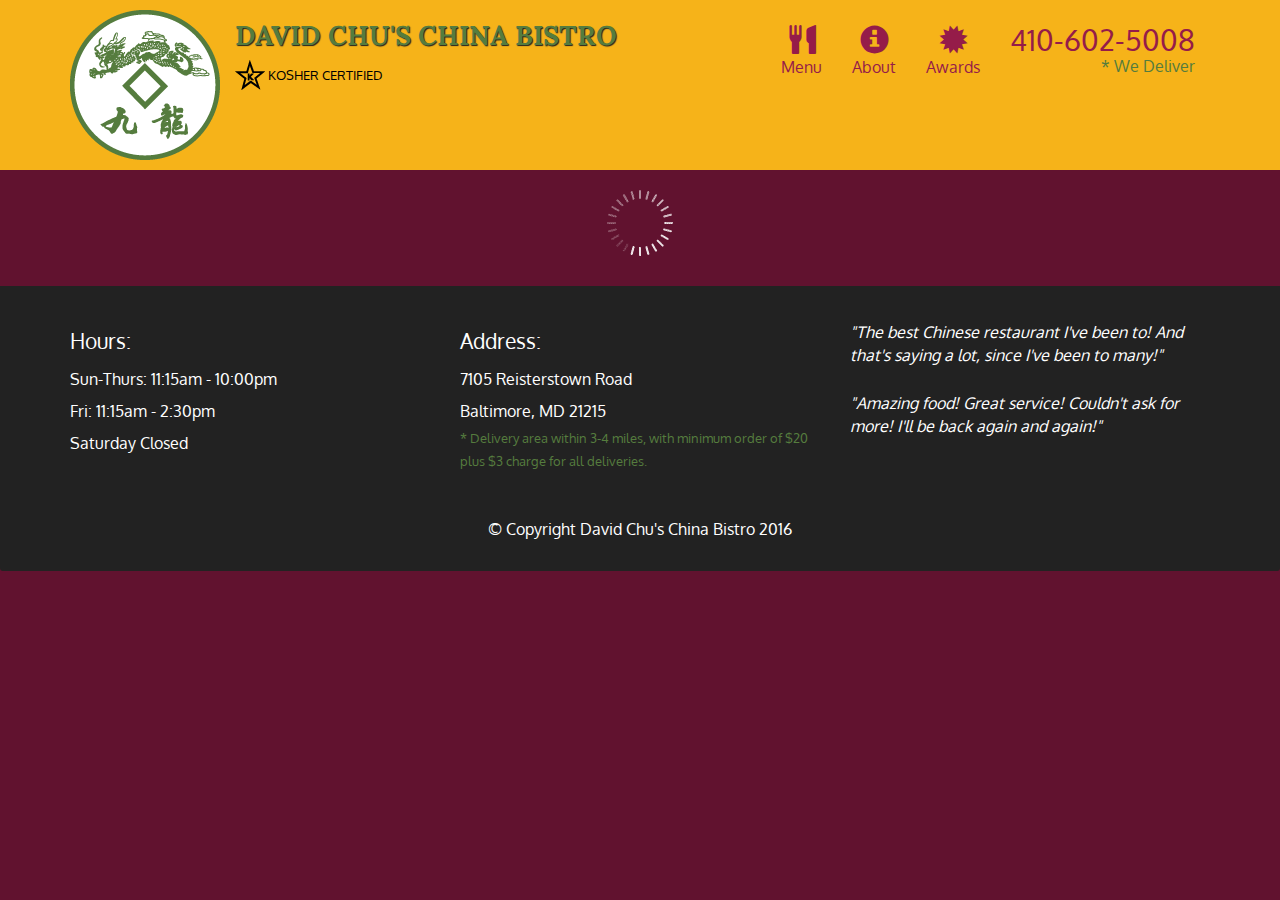
<file: module5-solution/index.html>
<!doctype html>
<html lang="en">
  <head>
    <meta charset="utf-8">
    <meta http-equiv="X-UA-Compatible" content="IE=edge">
    <meta name="viewport" content="width=device-width, initial-scale=1">
    <title>David Chu's China Bistro</title>
    <link rel="stylesheet" href="css/bootstrap.min.css">
    <link rel="stylesheet" href="css/styles.css">
    <link href='https://fonts.googleapis.com/css?family=Oxygen:400,300,700' rel='stylesheet' type='text/css'>
    <link href='https://fonts.googleapis.com/css?family=Lora' rel='stylesheet' type='text/css'>
  </head>
<body>
  <header>
    <nav id="header-nav" class="navbar navbar-default">
      <div class="container">
        <div class="navbar-header">
          <a href="index.html" class="pull-left visible-md visible-lg">
            <div id="logo-img" alt="Logo image"></div>
          </a>

          <div class="navbar-brand">
            <a href="index.html"><h1>David Chu's China Bistro</h1></a>
            <p>
              <img src="images/star-k-logo.png" alt="Kosher certification">
              <span>Kosher Certified</span>
            </p>
          </div>

          <button id="navbarToggle" type="button" class="navbar-toggle collapsed" data-toggle="collapse" data-target="#collapsable-nav" aria-expanded="false">
            <span class="sr-only">Toggle navigation</span>
            <span class="icon-bar"></span>
            <span class="icon-bar"></span>
            <span class="icon-bar"></span>
          </button>
        </div>
        
        <div id="collapsable-nav" class="collapse navbar-collapse">
           <ul id="nav-list" class="nav navbar-nav navbar-right">
            <li id="navHomeButton" class="visible-xs active">
              <a href="index.html">
                <span class="glyphicon glyphicon-home"></span> Home</a>
            </li>
            <li id="navMenuButton">
              <a href="#" onclick="$dc.loadMenuCategories();">
                <span class="glyphicon glyphicon-cutlery"></span><br class="hidden-xs"> Menu</a>
            </li>
            <li>
              <a href="#">
                <span class="glyphicon glyphicon-info-sign"></span><br class="hidden-xs"> About</a>
            </li>
            <li>
              <a href="#">
                <span class="glyphicon glyphicon-certificate"></span><br class="hidden-xs"> Awards</a>
            </li>
            <li id="phone" class="hidden-xs">
              <a href="tel:410-602-5008">
                <span>410-602-5008</span></a><div>* We Deliver</div>
            </li>
          </ul><!-- #nav-list -->
        </div><!-- .collapse .navbar-collapse -->
      </div><!-- .container -->
    </nav><!-- #header-nav -->
  </header>

  <div id="call-btn" class="visible-xs">
    <a class="btn" href="tel:410-602-5008">
    <span class="glyphicon glyphicon-earphone"></span>
    410-602-5008
    </a>
  </div>
  <div id="xs-deliver" class="text-center visible-xs">* We Deliver</div>

  <div id="main-content" class="container"></div>

  <footer class="panel-footer">
    <div class="container">
      <div class="row">
        <section id="hours" class="col-sm-4">
          <span>Hours:</span><br>
          Sun-Thurs: 11:15am - 10:00pm<br>
          Fri: 11:15am - 2:30pm<br>
          Saturday Closed
          <hr class="visible-xs">
        </section>
        <section id="address" class="col-sm-4">
          <span>Address:</span><br>
          7105 Reisterstown Road<br>
          Baltimore, MD 21215
          <p>* Delivery area within 3-4 miles, with minimum order of $20 plus $3 charge for all deliveries.</p>
          <hr class="visible-xs">
        </section>
        <section id="testimonials" class="col-sm-4">
          <p>"The best Chinese restaurant I've been to! And that's saying a lot, since I've been to many!"</p>
          <p>"Amazing food! Great service! Couldn't ask for more! I'll be back again and again!"</p>
        </section>
      </div>
      <div class="text-center">&copy; Copyright David Chu's China Bistro 2016</div>
    </div>
  </footer>

  <!-- jQuery (Bootstrap JS plugins depend on it) -->
  <script src="js/jquery-2.1.4.min.js"></script>
  <script src="js/bootstrap.min.js"></script>
  <script src="js/ajax-utils.js"></script>
  <script src="js/script.js"></script>
</body>
</html>
</file>
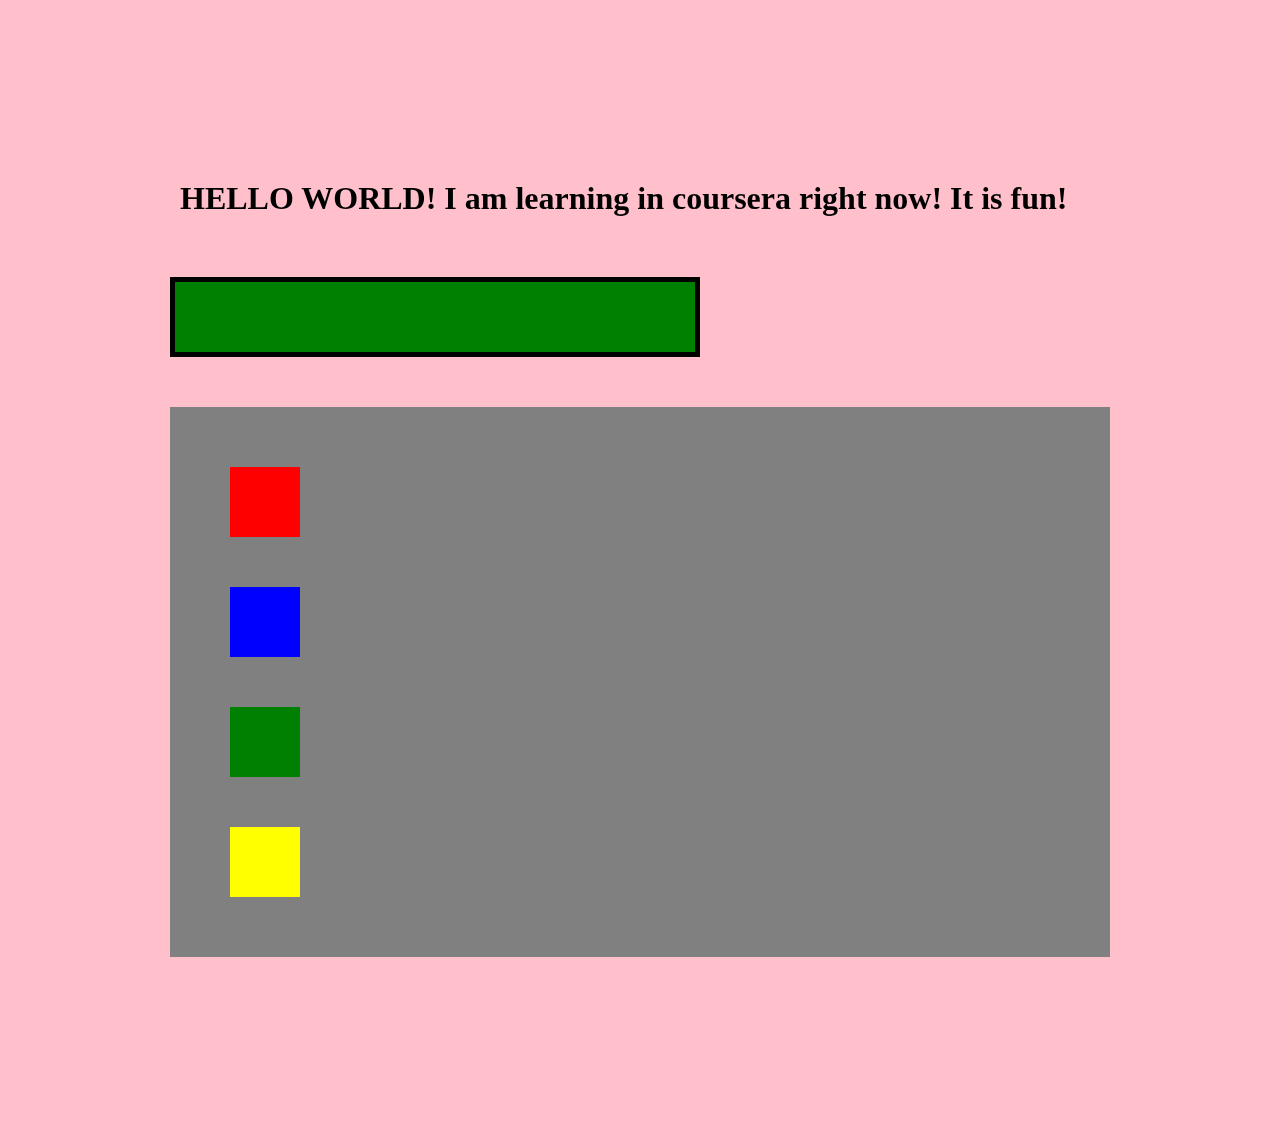
<file: test-sitee/index.html>
<!DOCTYPE html>
<html>
<head>
	<title>HELLO COURSERA</title>
<style type="text/css">
	* {
	margin: 50px;
	
	padding: 10px;

}

body{
	background-color: pink;
}
#box {

	background-color: green;
	padding: 10px;
	border: 5px solid black;
	width: 500px;
	height: 50px;
	margin-top: 50px;
	text-align: right;
	overflow: auto;

}
p{
	width: 50px;
	height: 50px;
}
#p1{
	background-color: red;

}
#p2{
	background-color: blue;
}
#p3{
	background-color: green;
}
#p4{
	background-color: yellow;
}
div{
	background-color: gray;
}

</style>


<body>
	<h1>HELLO WORLD! I am learning in coursera right now! It is fun!</h1>
	<div id="box">

<p> Lorem ipsum dolor sit amet, veri referrentur et quo, idque scriptorem his ne. Ad mentitum nominati torquatos duo, modo nostrud in mei, cum at dolorum singulis. No pericula reprehendunt vel, voluptua deserunt duo te, an utinam dissentias omittantur cum. Lorem blandit interesset nec at, dissentiunt contentiones nec at. </p>
</div>

<div>
	
<p id="p1"></p>
<p id="p2"></p>
<p id="p3"></p>
<p id="p4"></p>

</div>

</body>
</head>

</html>
</file>
<file: module5-solution/css/styles.css>
body {
  font-size: 16px;
  color: #fff;
  background-color: #61122f;
  font-family: 'Oxygen', sans-serif;
}

/** HEADER **/
#header-nav {
  background-color: #f6b319;
  border-radius: 0;
  border: 0;
}

#logo-img {
  background: url('../images/restaurant-logo_large.png') no-repeat;
  width: 150px;
  height: 150px;
  margin: 10px 15px 10px 0;
}

.navbar-brand {
  padding-top: 25px;
}
.navbar-brand h1 { /* Restaurant name */
  font-family: 'Lora', serif;
  color: #557c3e;
  font-size: 1.5em;
  text-transform: uppercase;
  font-weight: bold;
  text-shadow: 1px 1px 1px #222;
  margin-top: 0;
  margin-bottom: 0;
  line-height: .75;
}
.navbar-brand a:hover, .navbar-brand a:focus {
  text-decoration: none;
}
.navbar-brand p { /* Kosher cert */
  color: #000;
  text-transform: uppercase;
  font-size: .7em;
  margin-top: 15px;
}
.navbar-brand p span { /* Star-K */
  vertical-align: middle;
}

#nav-list {
  margin-top: 10px;
}
#nav-list a {
  color: #951C49;
  text-align: center;
}
#nav-list a:hover {
  background: #E7E7E7;
}
#nav-list a span {
  font-size: 1.8em;
}

#phone {
  margin-top: 5px;
}
#phone a { /* Phone number */
  text-align: right;
  padding-bottom: 0;
}
#phone div { /* We Deliver */
  color: #557c3e;
  text-align: right;
  padding-right: 15px;
}

.navbar-header button.navbar-toggle, .navbar-header .icon-bar {
  border: 1px solid #61122f;
}
.navbar-header button.navbar-toggle {
  clear: both;
  margin-top: -30px;
}
/* END HEADER */

/* FOOTER */
.panel-footer {
  margin-top: 30px;
  padding-top: 35px;
  padding-bottom: 30px;
  background-color: #222;
  border-top: 0;
}
.panel-footer div.row {
  margin-bottom: 35px;
}
#hours, #address {
  line-height: 2;
}
#hours > span, #address > span {
  font-size: 1.3em;
}
#address p {
  color: #557c3e;
  font-size: .8em;
  line-height: 1.8;
}
#testimonials {
  font-style: italic;
}
#testimonials p:nth-child(2) {
  margin-top: 25px;
}
/* END FOOTER */



/* HOME PAGE */
.container .jumbotron {
  box-shadow: 0 0 50px #3F0C1F;
  border: 2px solid #3F0C1F;
}

#menu-tile, #specials-tile, #map-tile {
  height: 250px;
  width: 100%;
  margin-bottom: 15px;
  position: relative;
  border: 2px solid #3F0C1F;
  overflow: hidden;
}
#menu-tile:hover, #specials-tile:hover, #map-tile:hover {
  box-shadow: 0 1px 5px 1px #cccccc;
}
#menu-tile {
  background: url('../images/menu-tile.jpg') no-repeat;
  background-position: center;
}
#specials-tile {
  background: url('../images/specials-tile.jpg') no-repeat;
  background-position: center;
}
#menu-tile span, #specials-tile span, #map-tile span {
  position: absolute;
  bottom: 0;
  right: 0;
  width: 100%;
  text-align: center;
  font-size: 1.6em;
  text-transform: uppercase;
  background-color: #000;
  color: #fff;
  opacity: .8;
}
/* END HOME PAGE */

/* MENU CATEGORIES PAGE */
.category-tile { 
  position: relative;
  border: 2px solid #3F0C1F;
  overflow: hidden;
  width: 200px;
  height: 200px;
  margin: 0 auto 15px;
}
.category-tile span {
  position: absolute;
  bottom: 0;
  right: 0;
  width: 100%;
  text-align: center;
  font-size: 1.2em;
  text-transform: uppercase;
  background-color: #000;
  color: #fff;
  opacity: .8;
}
.category-tile:hover {
  box-shadow: 0 1px 5px 1px #cccccc;
}

#menu-categories-title + div {
  margin-bottom: 50px;
}
/* END MENU CATEGORIES PAGE */

/* SINGLE CATEGORY PAGE */
.menu-item-tile {
  margin-bottom: 25px;
}
.menu-item-tile hr {
  width: 80%;
}
.menu-item-tile .menu-item-price {
  font-size: 1.1em;
  text-align: right;
  margin-top: -15px;
  margin-right: -15px;
}
.menu-item-tile .menu-item-price span {
  font-size: .6em;
}
.menu-item-photo {
  position: relative;
  border: 2px solid #3F0C1F; 
  overflow: hidden;
  padding: 0;
  margin-right: -15px;
  margin-left: auto;
  margin-bottom: 20px;
  max-width: 250px;
}
.menu-item-photo div {
  position: absolute;
  bottom: 0;
  right: 0;
  width: 80px;
  background-color: #557c3e;
  text-align: center;
}
.menu-item-description {
  padding-right: 30px;
}
h3.menu-item-title {
  margin: 0 0 10px;
}
.menu-item-details {
  font-size: .9em;
  font-style: italic;
}
/* END SINGLE CATEGORY PAGE */


/********** Large devices only **********/
@media (min-width: 1200px) {
  .container .jumbotron {
    background: url('../images/jumbotron_1200.jpg') no-repeat;
    height: 675px;
  }
}

/********** Medium devices only **********/
@media (min-width: 992px) and (max-width: 1199px) {
  /* Header */
  #logo-img {
    background: url('../images/restaurant-logo_medium.png') no-repeat;
    width: 100px;
    height: 100px;
    margin: 5px 5px 5px 0;
  }
  /* End Header */

  /* Home Page */
  .container .jumbotron {
    background: url('../images/jumbotron_992.jpg') no-repeat;
    height: 558px;
  }
  /* End Home Page */
}

/********** Small devices only **********/
@media (min-width: 768px) and (max-width: 991px) {
  /* Home Page */
  .container .jumbotron {
    background: url('../images/jumbotron_768.jpg') no-repeat;
    height: 432px;
  }
  /* End Home Page */
}

/********** Extra small devices only **********/
@media (max-width: 767px) {
  /* Header */
  .navbar-brand {
    padding-top: 10px;
    height: 80px;
  }
  .navbar-brand h1 { /* Restaurant name */
    padding-top: 10px;
    font-size: 5vw; /* 1vw = 1% of viewport width */
  }
  .navbar-brand p { /* Kosher cert */
    font-size: .6em;
    margin-top: 12px;
  }
  .navbar-brand p img { /* Star-K */
    height: 20px;
  }

  #collapsable-nav a { /* Collapsed nav menu text */
    font-size: 1.2em;
  }
  #collapsable-nav a span { /* Collapsed nav menu glyph */
    font-size: 1em;
    margin-right: 5px;
  }

  #call-btn > a {
    font-size: 1.5em;
    display: block;
    margin: 0 20px;
    padding: 10px;
    border: 2px solid #fff;
    background-color: #f6b319;
    color: #951c49;
  }
  #xs-deliver {
    margin-top: 5px;
    font-size: .7em;
    letter-spacing: .1em;
    text-transform: uppercase;
  }
  /* End Header */

  /* Footer */
  .panel-footer section {
    margin-bottom: 30px;
    text-align: center;
  }
  .panel-footer section:nth-child(3) {
    margin-bottom: 0; /* margin already exists on the whole row */
  }
  .panel-footer section hr {
    width: 50%;
  }
  /* End Footer */

  /* Home Page */
  .container .jumbotron {
    margin-top: 30px;
    padding: 0;
  }
  #menu-tile, #specials-tile {
    width: 360px;
    margin: 0 auto 15px;
  }

  .menu-item-photo {
    margin-right: auto;
  }
  .menu-item-tile .menu-item-price {
    text-align: center;
  }
  .menu-item-description {
    text-align: center;;
  }
}


/********** Super extra small devices Only :-) (e.g., iPhone 4) **********/
@media (max-width: 479px) {
  /* Header */
  .navbar-brand h1 { /* Restaurant name */
    padding-top: 5px;
    font-size: 6vw;
  }
  /* End Header */
  
  /* Home page */
  #menu-tile, #specials-tile {
    width: 280px;
    margin: 0 auto 15px;
  }

  .col-xxs-12 {
    position: relative;
    min-height: 1px;
    padding-right: 15px;
    padding-left: 15px;
    float: left;
    width: 100%;
  }
}
</file>
